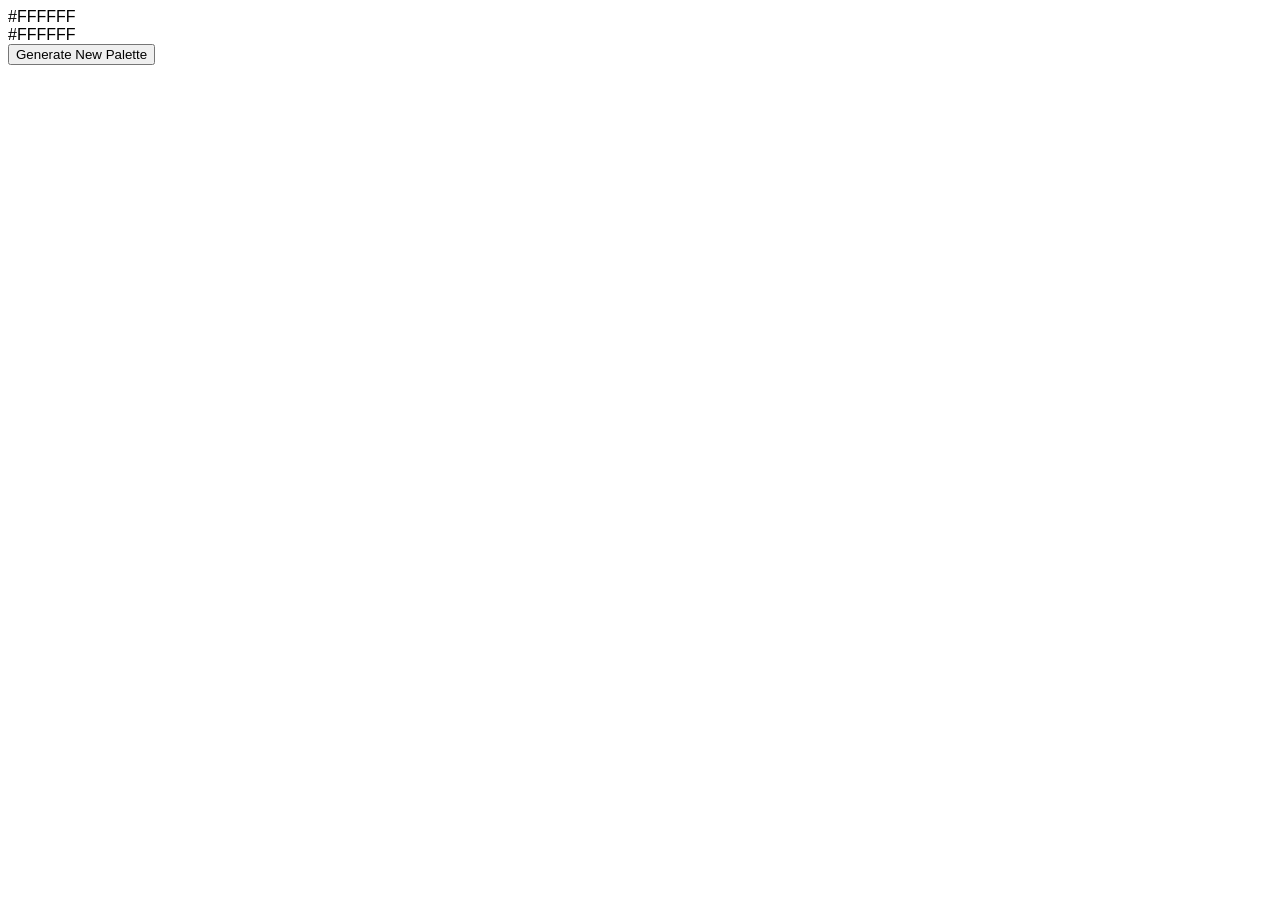
<file: apps/color/index.html>
<!DOCTYPE html>
<html lang="en">
<head>
    <link rel="stylesheet" href="style.css">
</head>
<body class="h-screen w-screen flex flex-col p-4 bg-transparent">
    <div id="palette-container" class="flex-grow flex gap-2 mb-4">
        <div class="color-box flex-1 rounded-2xl flex items-end justify-center pb-4 transition-all">
            <span class="hex-text bg-black/20 text-white px-2 rounded">#FFFFFF</span>
        </div>
        <div class="color-box flex-1 rounded-2xl flex items-end justify-center pb-4 transition-all">
            <span class="hex-text bg-black/20 text-white px-2 rounded">#FFFFFF</span>
        </div>
        </div>
    
    <button onclick="updatePalette()" class="w-full h-12 bg-white/30 backdrop-blur-md border border-white/50 rounded-xl hover:bg-white/50">
        Generate New Palette
    </button>
<script src="script.js"></script>
</body>
</html>
</file>
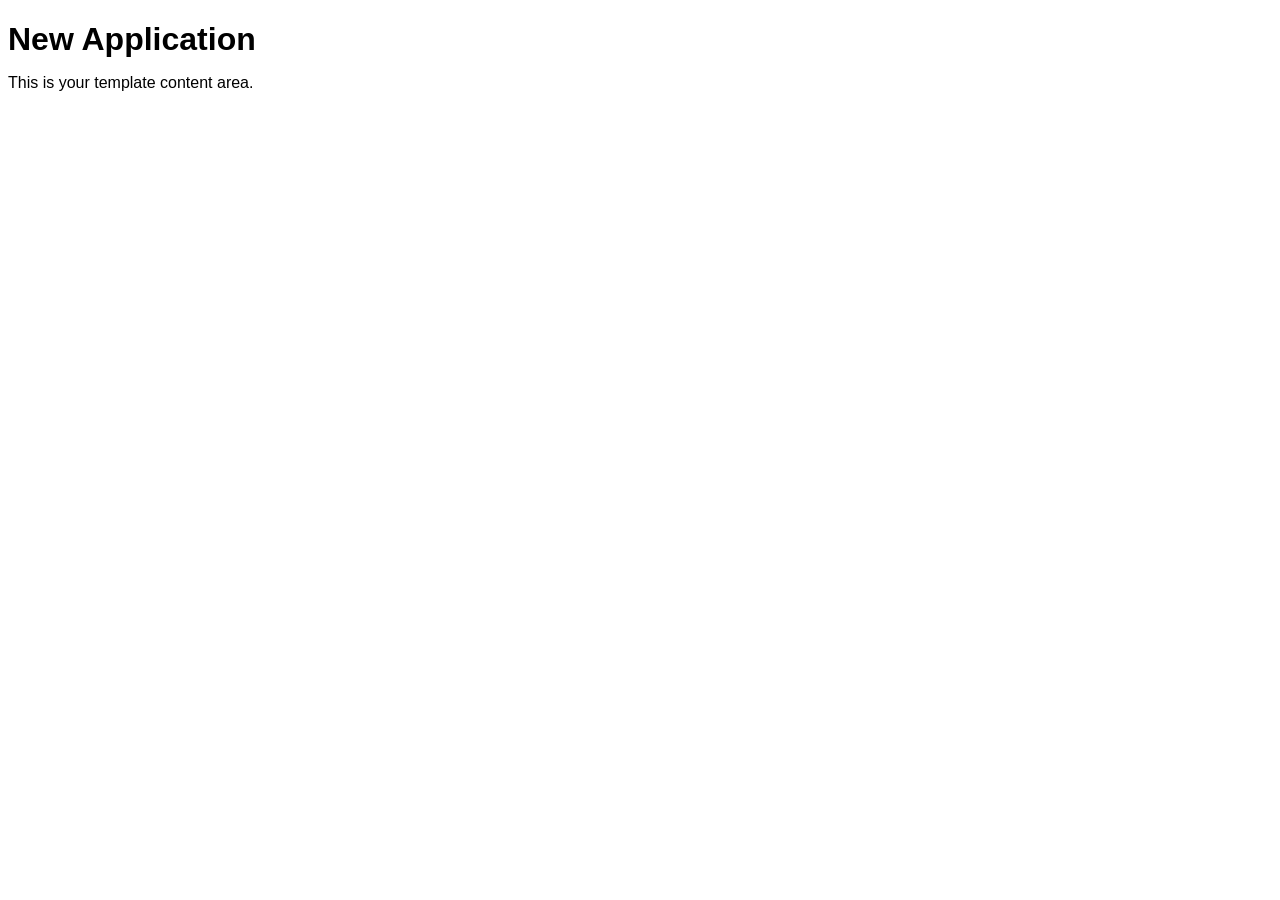
<file: apps/template/index.html>
<!DOCTYPE html>
<html lang="en">
<head>
    <link rel="stylesheet" href="style.css">
</head>
<body class="p-4 bg-transparent text-gray-800">
    <h1 id="app-title">New Application</h1>
    <p>This is your template content area.</p>
    
    <script src="script.js"></script>
</body>
</html>
</file>
<file: apps/color/style.css>
body {
    font-family: sans-serif;
    background: transparent;
}
#app-title {
    font-weight: bold;
    margin-bottom: 10px;
}
</file>
<file: apps/template/style.css>
body {
    font-family: sans-serif;
    background: transparent;
}
#app-title {
    font-weight: bold;
    margin-bottom: 10px;
}
</file>
